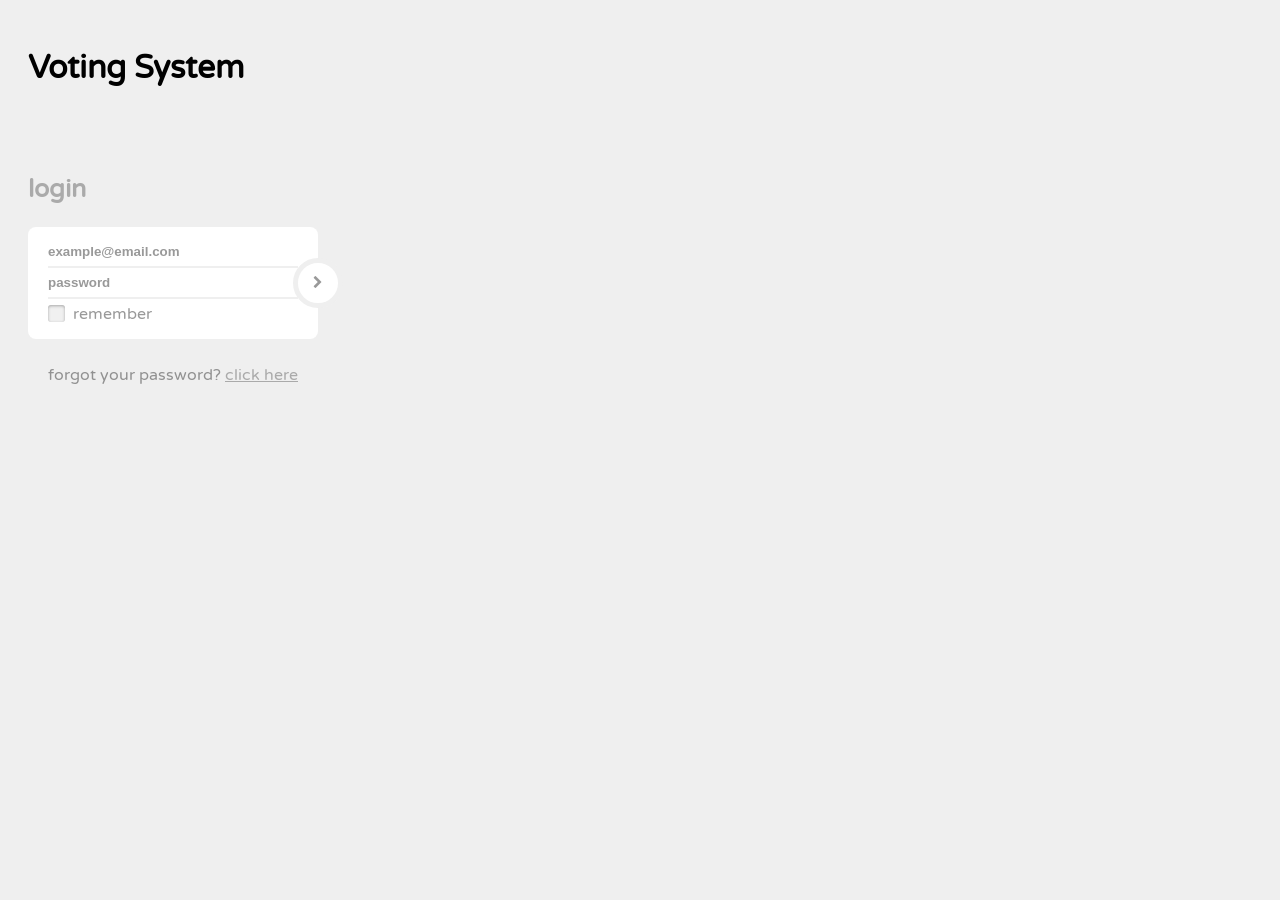
<file: src/main/resources/templates/index.html>
<!DOCTYPE HTML>
<html xmlns:th="http://www.thymeleaf.org">
<head>
    <link rel="stylesheet"
          href="//maxcdn.bootstrapcdn.com/font-awesome/4.3.0/css/font-awesome.min.css"
          th:ref="//maxcdn.bootstrapcdn.com/font-awesome/4.3.0/css/font-awesome.min.css"></link>
    <link href='http://fonts.googleapis.com/css?family=Varela+Round'
          th:ref='http://fonts.googleapis.com/css?family=Varela+Round'
          rel='stylesheet' type='text/css'></link>
    <link href="../static/css/bootstrap.css" th:href="@{/css/bootstrap.css}"
          rel="stylesheet"/>
    <link rel="stylesheet"
          href="http://cdnjs.cloudflare.com/ajax/libs/font-awesome/4.4.0/css/font-awesome.min.css"></link>

    <script src="../static/webjars/jquery/2.1.4"></script>
    <meta name="viewport"
          content="width=device-width, initial-scale=1, maximum-scale=1"/>
</head>
<body>
<h1>Voting System</h1>
<div class="text-center" style="padding: 50px 0">

    <div class="logo">login</div>
    <!-- Main Form -->
    <div class="login-form-1">
        <form id="login-form" class="text-left" th:action="@{/}"
              th:object="${voter}" method="post">
            <div class="login-form-main-message"></div>
            <div class="main-login-form">
                <div class="login-group">
                    <div class="form-group">
                        <label for="lg_username" class="sr-only">Email</label> <input
                            type="text" class="form-control" id="lg_username"
                            name="lg_username" placeholder="example@email.com"
                            th:field="*{email}" th:required="required" required="required" />
                    </div>
                    <div class="form-group">
                        <label for="lg_password" class="sr-only">Password</label> <input
                            type="password" class="form-control" id="lg_password"
                            name="lg_password" placeholder="password" th:field="*{password}" th:required="required" required="required" />
                    </div>
                    <div class="form-group login-group-checkbox">
                        <input type="checkbox" id="lg_remember" name="lg_remember"/>
                        <label for="lg_remember">remember</label>
                    </div>
                </div>
                <button type="submit" class="login-button" id="lg_button"
                        onclick="location='/index-electoral-board.html'">
                    <i class="fa fa-chevron-right"></i>

                </button>
            </div>
            <div class="etc-login-form">
                <p>
                    forgot your password? <a href="#">click here</a>
                </p>

            </div>
        </form>
    </div>
</div>
</body>
</html>
</file>
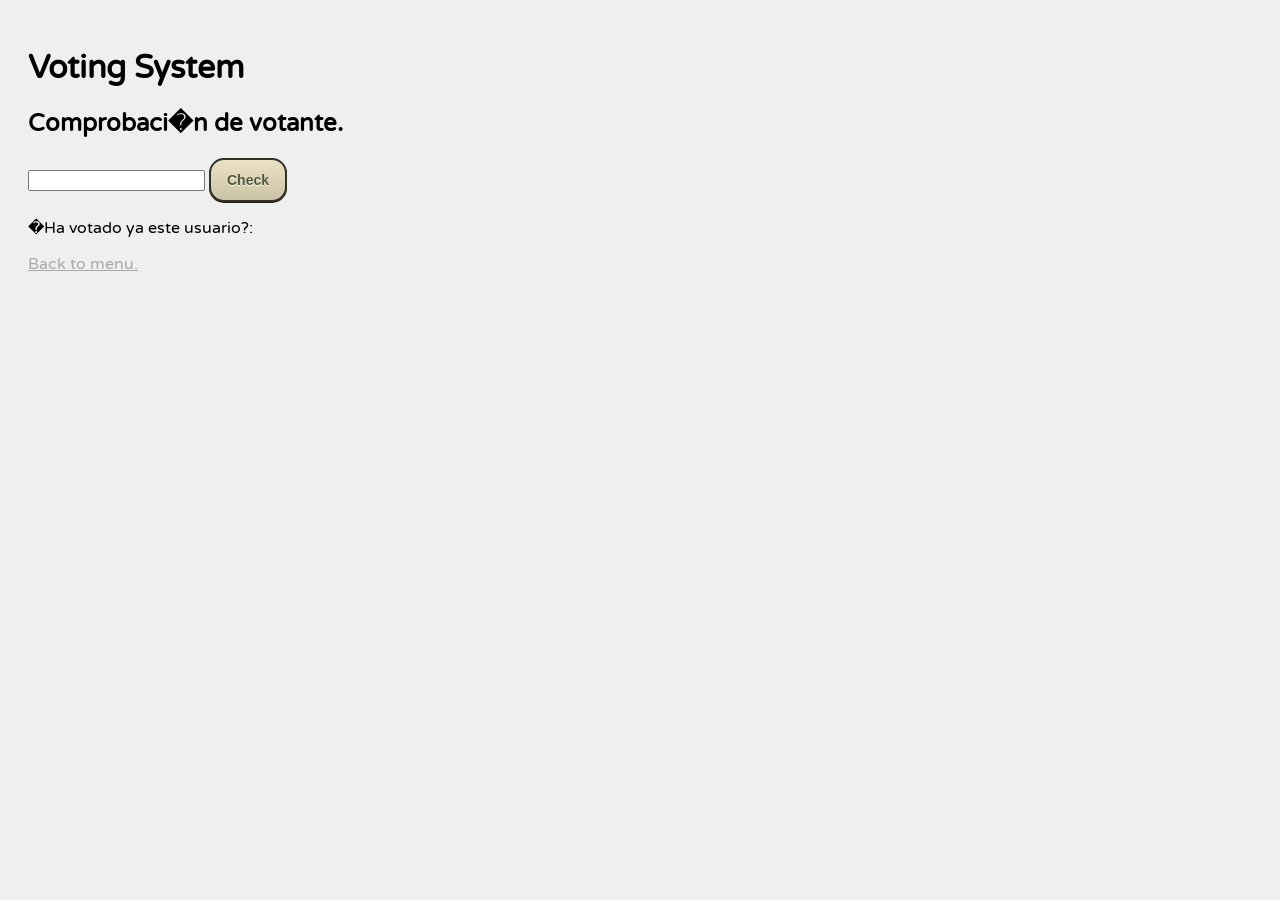
<file: src/main/resources/templates/check-voter.html>
<!DOCTYPE HTML>
<html xmlns:th="http://www.thymeleaf.org">
<head>
<link rel="stylesheet"
	href="//maxcdn.bootstrapcdn.com/font-awesome/4.3.0/css/font-awesome.min.css"
	th:ref="//maxcdn.bootstrapcdn.com/font-awesome/4.3.0/css/font-awesome.min.css"/>
<link href='http://fonts.googleapis.com/css?family=Varela+Round'
	th:ref='http://fonts.googleapis.com/css?family=Varela+Round'
	rel='stylesheet' type='text/css'/>
<link href="../static/css/bootstrap.css" th:href="@{/css/bootstrap.css}"
	rel="stylesheet" />
<link rel="stylesheet"
	href="../static/css/button.css" th:href="@{/css/button.css}"/>

<script src="../static/webjars/jquery/2.1.4"></script>
<meta name="viewport"
	content="width=device-width, initial-scale=1, maximum-scale=1" />
</head>
<body>
	<h1>Voting System</h1>
	<div class="text-center">
		<h2>Comprobaci�n de votante.</h2>
		<form th:action="@{/check-voter}" method="post">
			<input type="text" name="voterEmail" />
			<button type="submit" value="Check voter" class="myButton">Check</button>
		</form>

		<p>
			�Ha votado ya este usuario?: <span th:text="${voter.voted}"></span>
		</p>
	</div>

</body>
<footer>
	<a href="../templates/index-electoral-board.html" class="glyphicon glyphicon-home">Back to menu.</a>
</footer>
</html>
</file>
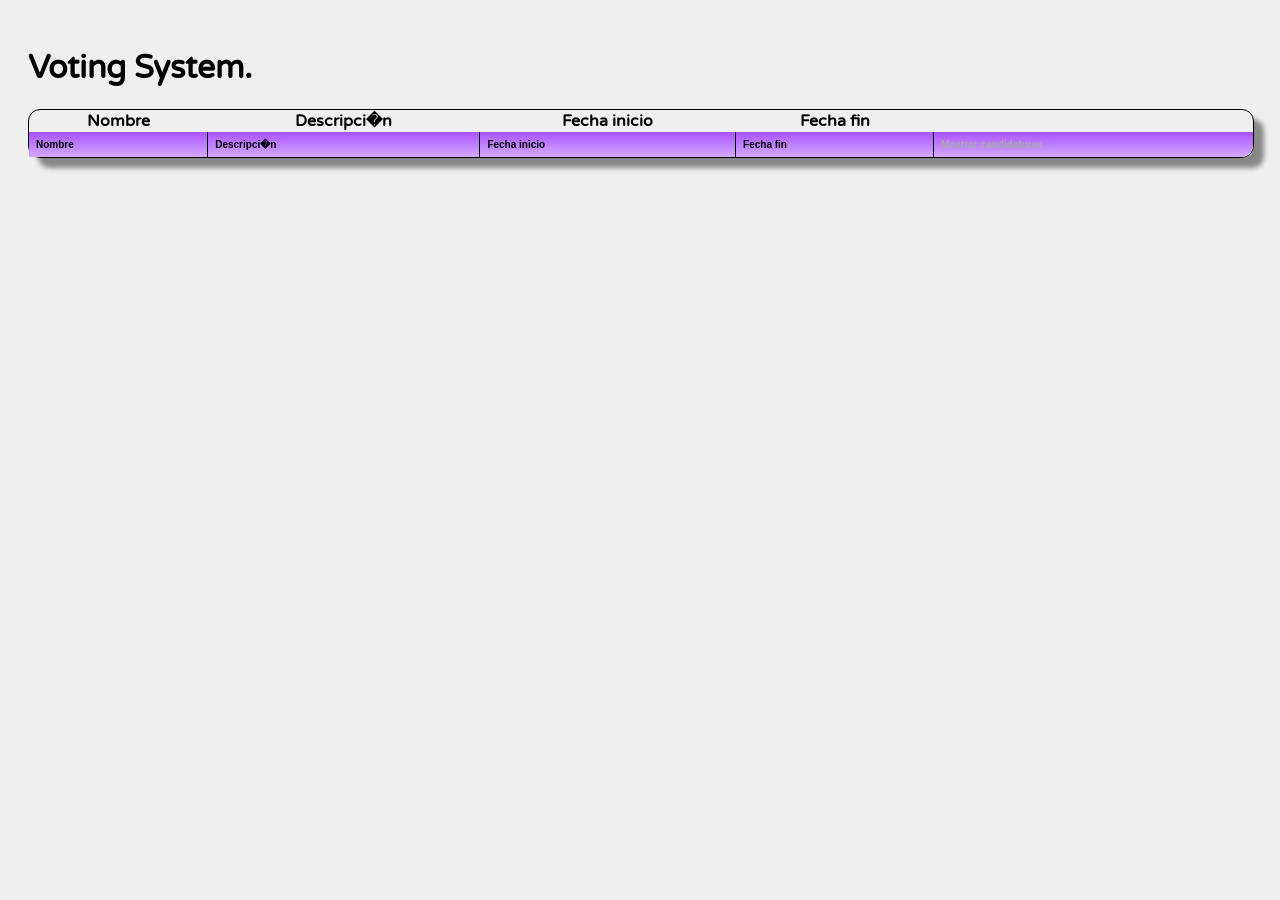
<file: src/main/resources/templates/index-voter.html>
<!DOCTYPE HTML>
<html xmlns:th="http://www.thymeleaf.org">
<head>
<link href="../static/css/bootstrap.css" th:href="@{/css/bootstrap.css}"
	rel="stylesheet" />

<link href="../static/css/electionsTable.css"
	th:href="@{/css/electionsTable.css}" rel="stylesheet" />

<link href='http://fonts.googleapis.com/css?family=Varela+Round'
	th:ref='http://fonts.googleapis.com/css?family=Varela+Round'
	rel='stylesheet' type='text/css'></link>
</head>
<body>
	<h1>Voting System.</h1>
	<div class="electionsTable">
		<table>
			<tr>
				<th>Nombre</th>
				<th>Descripci�n</th>
				<th>Fecha inicio</th>
				<th>Fecha fin</th>
			</tr>
			<tr th:each="e : ${elecciones}">
				<input type="hidden" th:value="${e.id}" />
				<td th:text="${e.name}">Nombre</td>
				<td th:text="${e.description}">Descripci�n</td>
				<td th:text="${e.electionDateTime.startTime}">Fecha inicio</td>
				<td th:text="${e.electionDateTime.endTime}">Fecha fin</td>
				<td><a th:href="${'/candidaturas/' + e.id}"><strong>Mostrar candidaturas</strong></a>
			</tr>

		</table>
	</div>

</body>
</html>
</file>
